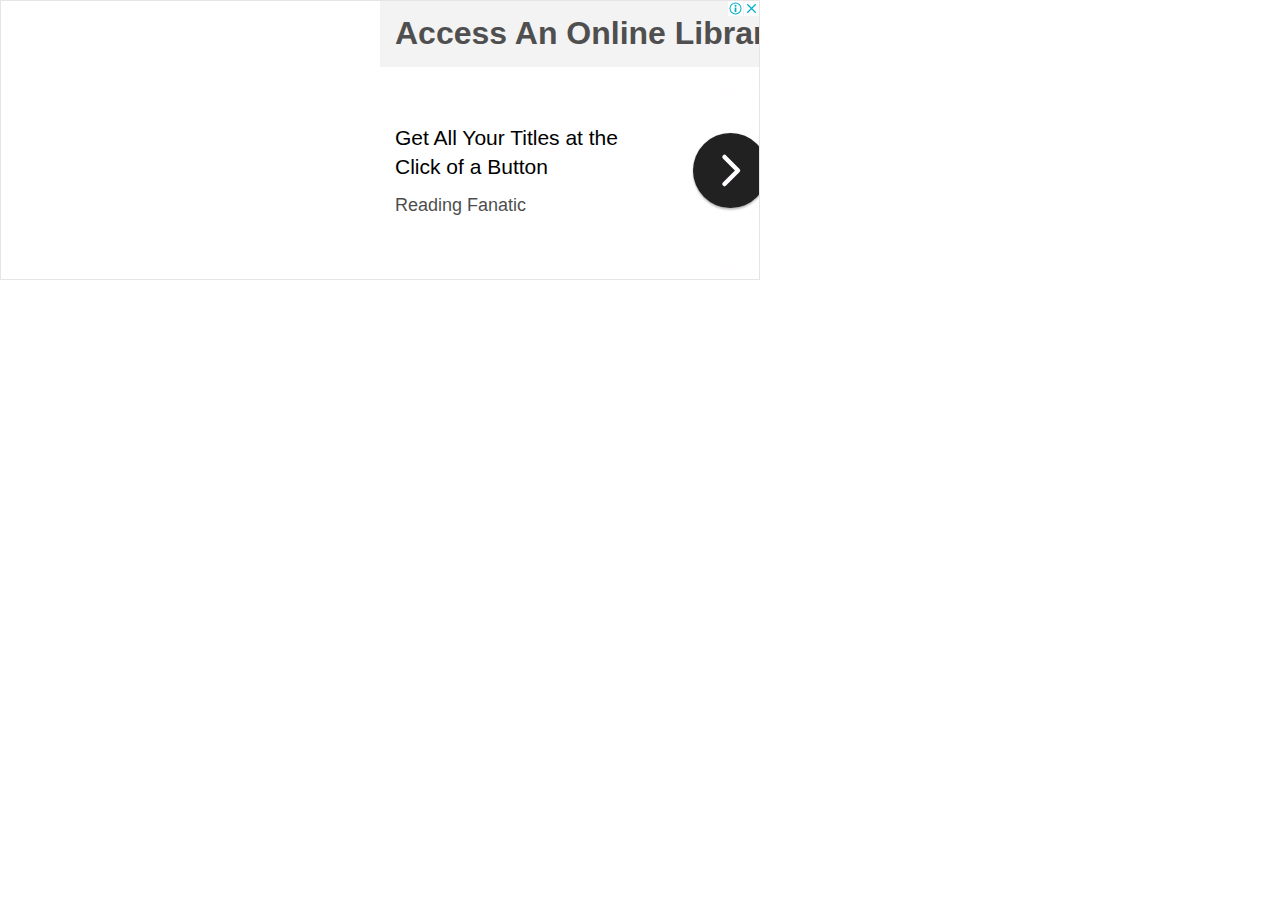
<file: images/Stephen King - It Audiobook Free (full audio book online)_files/saved_resource(3).html>
<!DOCTYPE html>
<!-- saved from url=(0037)https://stephenkingaudiobooks.com/it/ -->
<html><head><meta http-equiv="Content-Type" content="text/html; charset=UTF-8"></head><body marginwidth="0" marginheight="0"><script>google_sl_win=window.parent;google_iframe_start_time=new Date().getTime();google_async_iframe_id="aswift_1";</script><script>window.parent.google_sa_impl({iframeWin: window, pubWin: window.parent, vars: window.parent['google_sv_map']['aswift_1']});</script><iframe id="google_ads_frame1" name="google_ads_frame1" sandbox="allow-forms allow-pointer-lock allow-popups allow-popups-to-escape-sandbox allow-same-origin allow-scripts allow-top-navigation-by-user-activation" width="760" height="280" frameborder="0" src="./ads(1).html" marginwidth="0" marginheight="0" vspace="0" hspace="0" allowtransparency="true" scrolling="no" allowfullscreen="true" data-google-container-id="a!1" data-google-query-id="COqh6frhuOcCFYuiUQodlIQL-g" data-load-complete="true"></iframe></body></html>
</file>
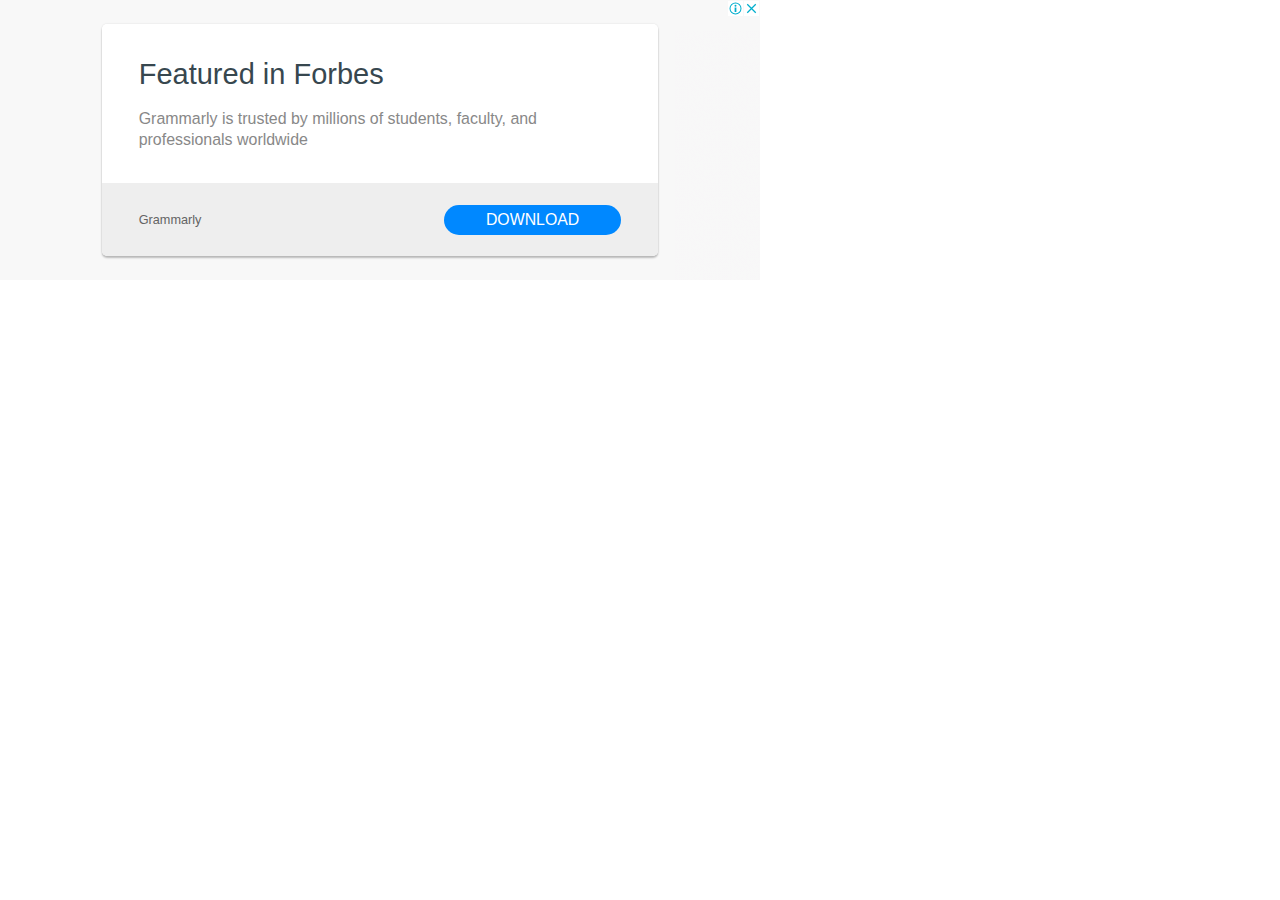
<file: images/Stephen King - It Audiobook Free (full audio book online)_files/saved_resource(4).html>
<!DOCTYPE html>
<!-- saved from url=(0037)https://stephenkingaudiobooks.com/it/ -->
<html><head><meta http-equiv="Content-Type" content="text/html; charset=UTF-8"></head><body marginwidth="0" marginheight="0"><script>google_sl_win=window.parent;google_iframe_start_time=new Date().getTime();google_async_iframe_id="aswift_2";</script><script>window.parent.google_sa_impl({iframeWin: window, pubWin: window.parent, vars: window.parent['google_sv_map']['aswift_2']});</script><iframe id="google_ads_frame2" name="google_ads_frame2" sandbox="allow-forms allow-pointer-lock allow-popups allow-popups-to-escape-sandbox allow-same-origin allow-scripts allow-top-navigation-by-user-activation" width="760" height="280" frameborder="0" src="./ads(2).html" marginwidth="0" marginheight="0" vspace="0" hspace="0" allowtransparency="true" scrolling="no" allowfullscreen="true" data-google-container-id="a!2" data-google-query-id="CIGD6_rhuOcCFcrGUQod_AYOsg" data-load-complete="true"></iframe></body></html>
</file>
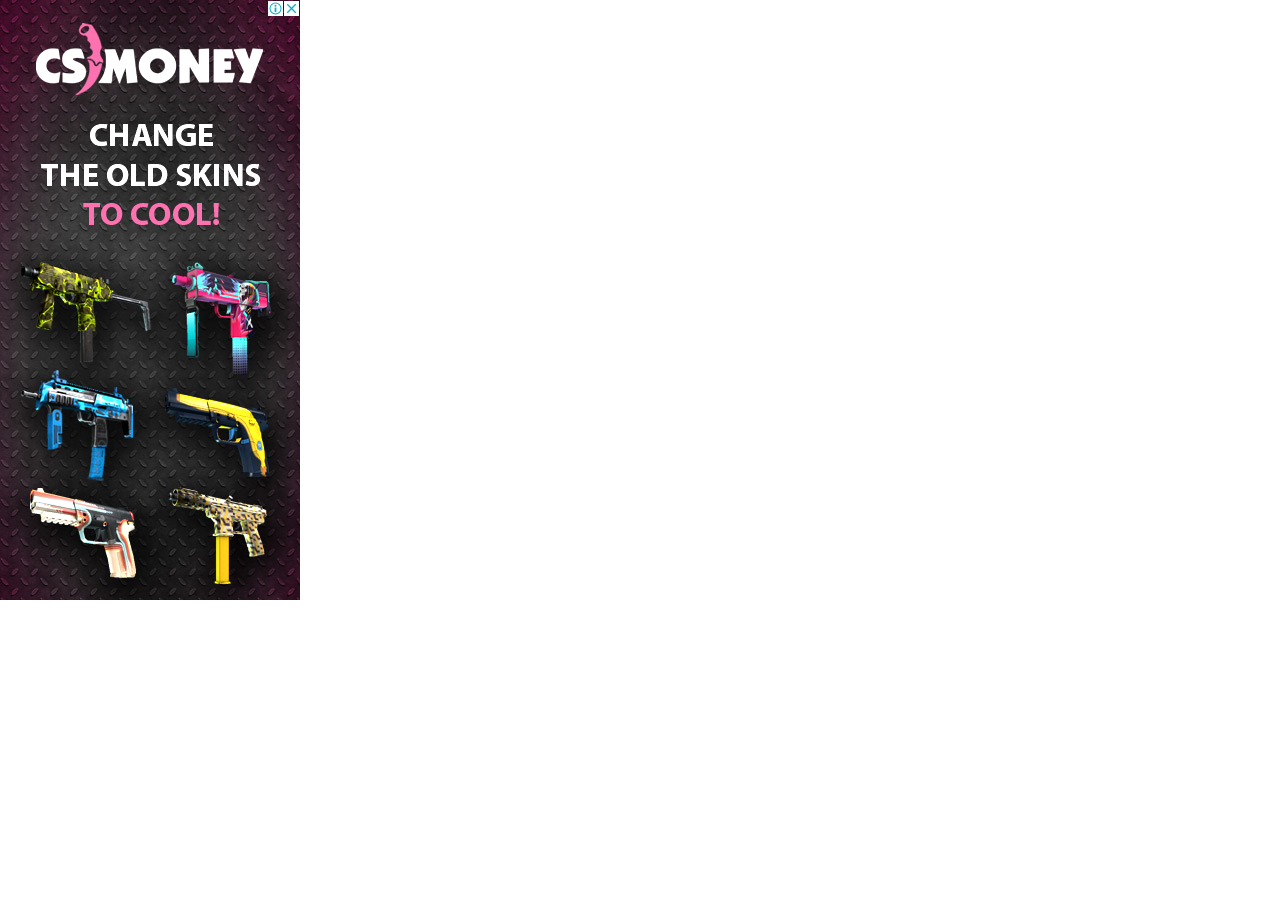
<file: images/Stephen King - It Audiobook Free (full audio book online)_files/saved_resource(6).html>
<!DOCTYPE html>
<!-- saved from url=(0037)https://stephenkingaudiobooks.com/it/ -->
<html><head><meta http-equiv="Content-Type" content="text/html; charset=UTF-8"></head><body marginwidth="0" marginheight="0"><script>google_sl_win=window.parent;google_iframe_start_time=new Date().getTime();google_async_iframe_id="aswift_4";</script><script>window.parent.google_sa_impl({iframeWin: window, pubWin: window.parent, vars: window.parent['google_sv_map']['aswift_4']});</script><iframe id="google_ads_frame4" name="google_ads_frame4" sandbox="allow-forms allow-pointer-lock allow-popups allow-popups-to-escape-sandbox allow-same-origin allow-scripts allow-top-navigation-by-user-activation" width="300" height="600" frameborder="0" src="./ads(4).html" marginwidth="0" marginheight="0" vspace="0" hspace="0" allowtransparency="true" scrolling="no" allowfullscreen="true" data-google-container-id="a!4" style="width: 300px; height: 600px;" data-google-query-id="CN7Q7frhuOcCFWKjUQodfiwMrw" data-load-complete="true"></iframe></body></html>
</file>
